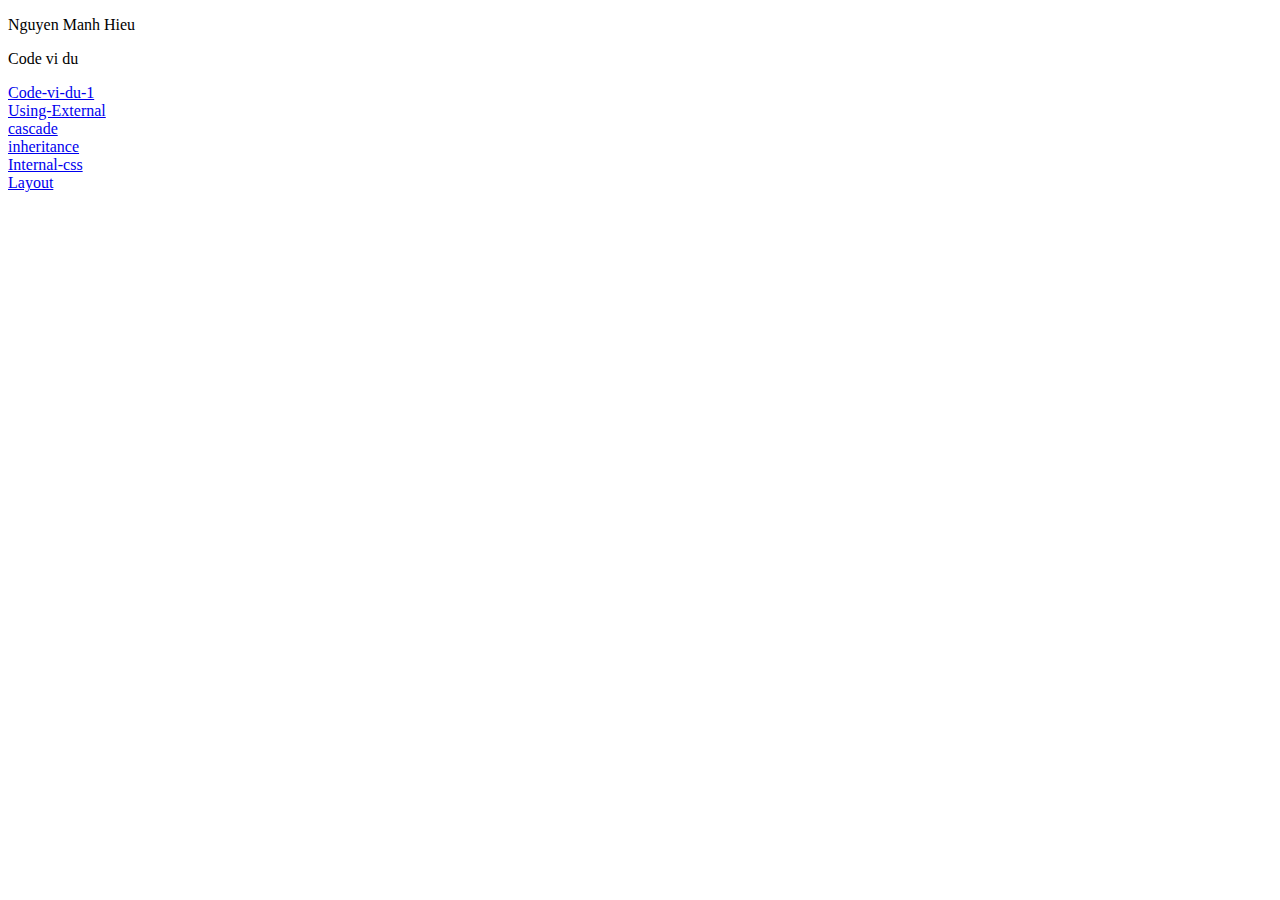
<file: index.html>
<!DOCTYPE html>
<html lang="en">
<head>
    <meta charset="UTF-8">
    <title>code vi du</title>
</head>
<body>
    <p> Nguyen Manh Hieu</p>
    <p>Code vi du</p>
    <a href="code-vi-du-1/code-vi-du.html">Code-vi-du-1</a>
    <br>
    <a href="chapter10/Using-External.html">Using-External</a>
    <br>
    <a href="cascade/cascade.html">cascade</a>
    <br>
    <a href="inheritance/inheritance.html">inheritance</a>
    <br>
    <a href="Internal-CSS/Internal-css.html">Internal-css</a>
    <br>
    <a href="Layout/layout.html">Layout</a>
</body>
</html>
</file>
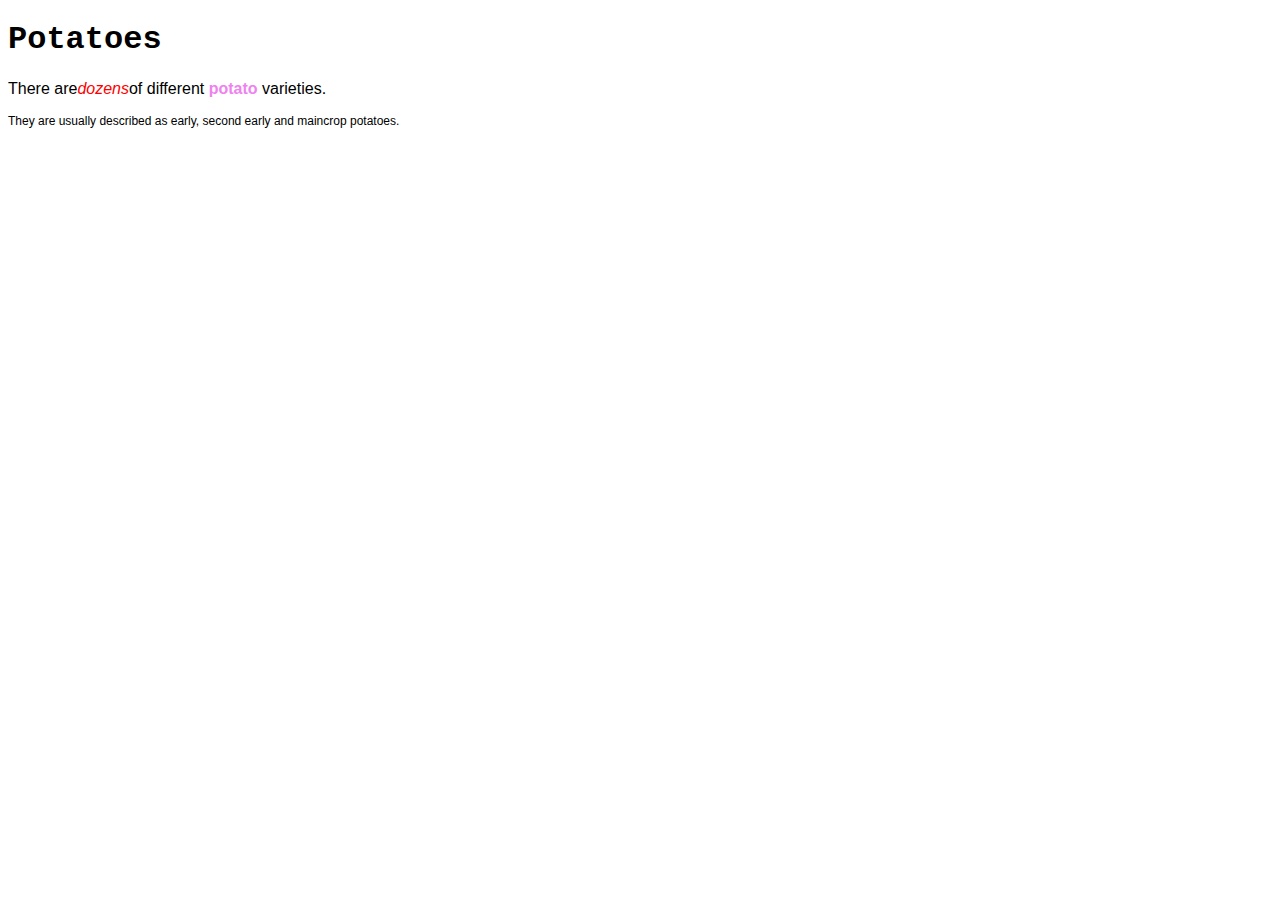
<file: cascade/cascade.html>
<!DOCTYPE html>
<html lang="en">
<head>
    <meta charset="UTF-8">
    <title>cascade</title>
    <link rel="stylesheet" type="text/css" href="../css/cascade.css">
</head>
<body>
  <h1>Potatoes</h1>
  <p id="intro">There are<i>dozens</i>of different
  <b>potato</b> varieties.</p>
   <p>They are usually described as early, second early
   and maincrop potatoes.</p>
</body>
</html>
</file>
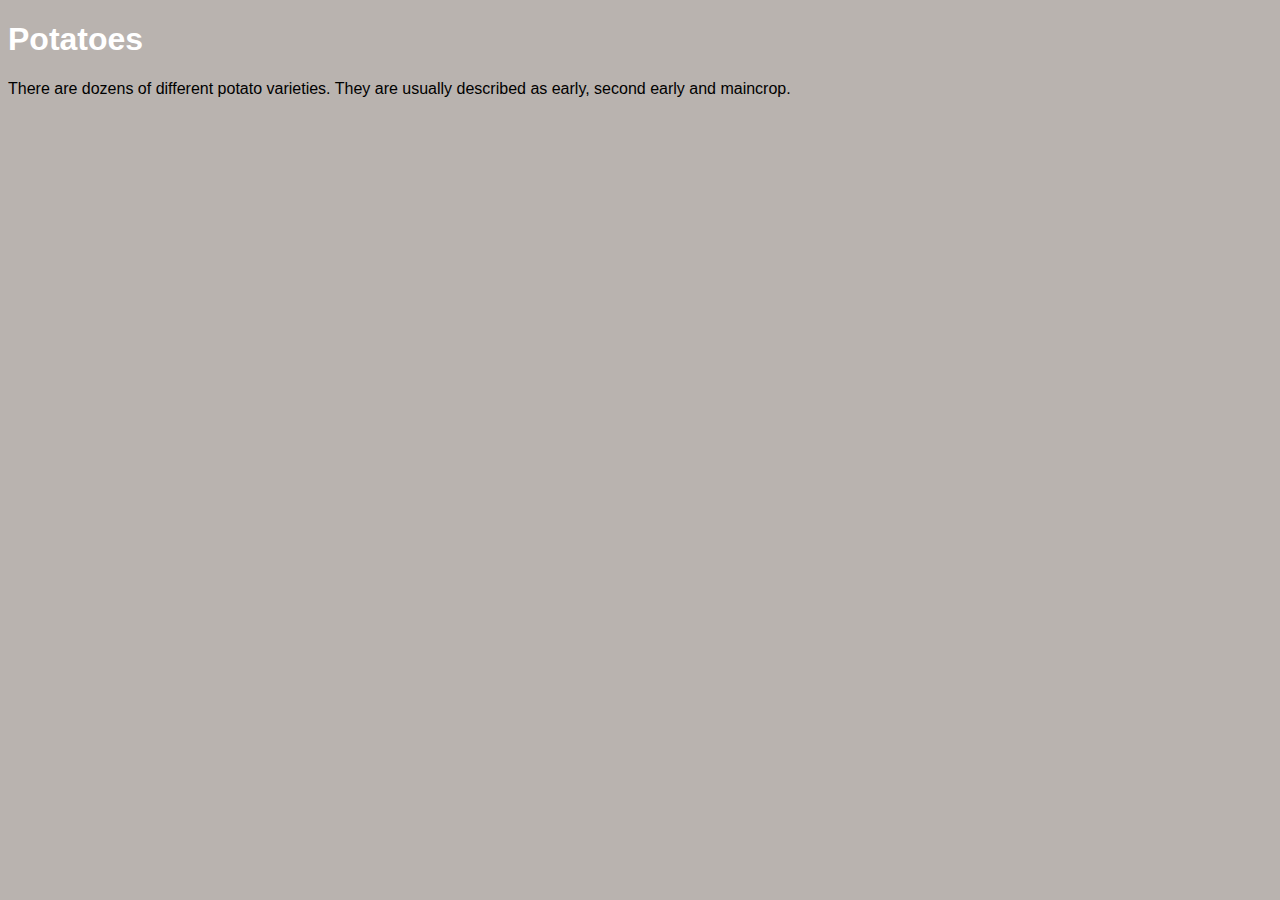
<file: chapter10/Using-External.html>
<!DOCTYPE html>
<html lang="en">
<head>
    <meta charset="UTF-8">
    <title>Using External</title>
  <link rel="stylesheet" type="text/css" href="../css/External.css">
</head>
<body>
    <h1>Potatoes</h1>
    <p>There are dozens of different potato varieties. They are usually
    described as early, second early and maincrop.</p>
</body>
</html>
</file>
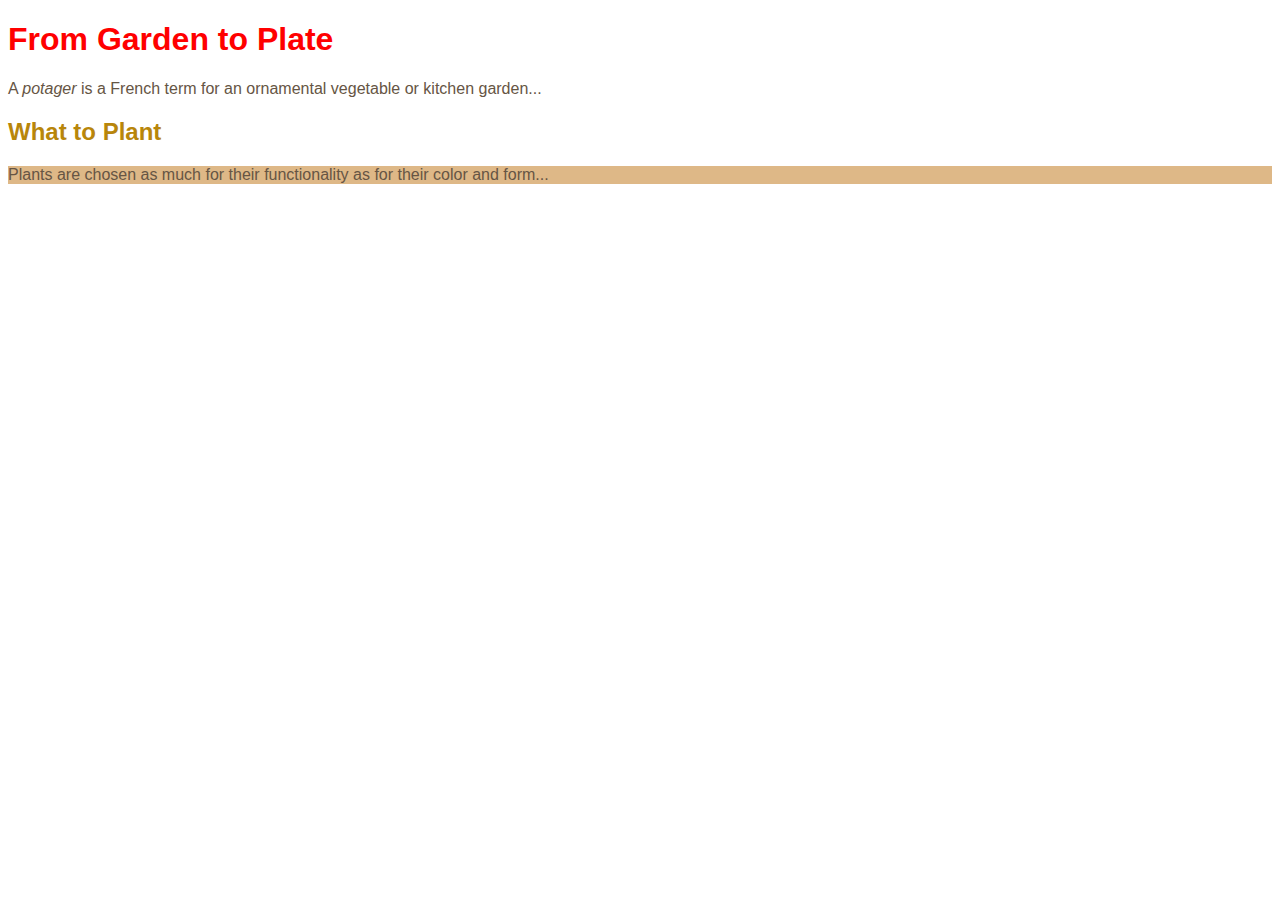
<file: code-vi-du-1/code-vi-du.html>
<!DOCTYPE html>
<html lang="en">
<head>
    <meta charset="UTF-8">
    <title>Introducing</title>
<!--đây là external css để liên kết style.css-->
    <link rel="stylesheet" href="../css/style.css">
</head>
    <style>
        /*sử dụng internal css*/
        #color{
            background-color: burlywood;css
    </style>
<body>
    <h1>From Garden to Plate</h1>
    <p>A <i> potager </i> is a French term for an
    ornamental vegetable or kitchen garden...</p>
<!--     thẻ  h2 dung inline-->
    <h2 style="color: darkgoldenrod">What to Plant</h2>
    <p id="color">Plants are chosen as much for their functionality
    as for their color and form...</p>
</body>
</html>
</file>
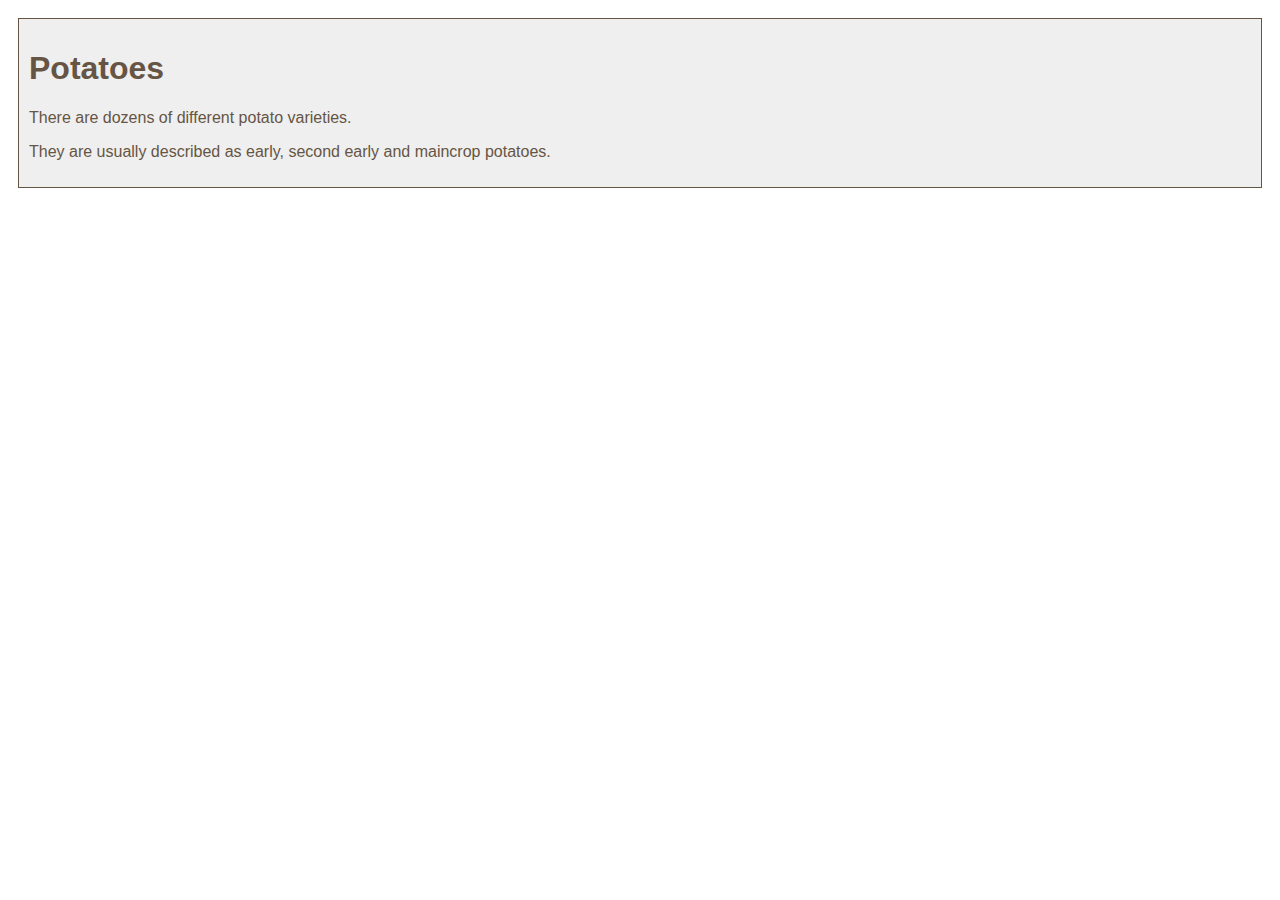
<file: inheritance/inheritance.html>
<!DOCTYPE html>
<html lang="en">
<head>
    <meta charset="UTF-8">
    <title>inheritance</title>
</head>
    <style>
        body{
            font-family: Arial,Verdana,sans-serif;
            color: #665544;
            padding: 10px;
        }
        .page{
            border: 1px solid #665544;
            background-color: #efefef;
            padding: inherit;
        }
    </style>
<body>
  <div class="page">
    <h1>Potatoes</h1>
    <p>There are dozens of different potato varieties.</p>
    <p>They are usually described as early, second early and maincrop potatoes.</p>
  </div>
</body>
</html>
</file>
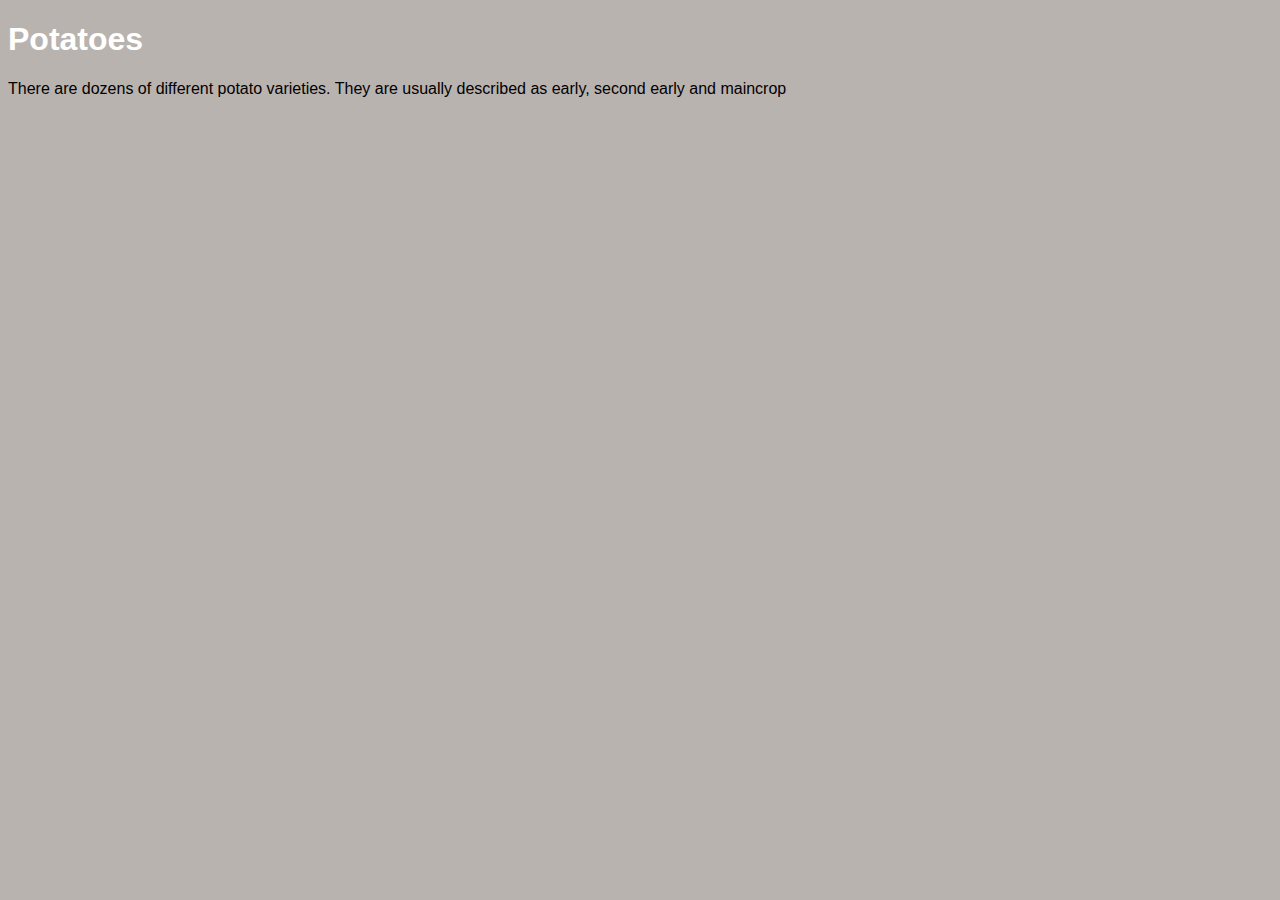
<file: Internal-CSS/Internal-css.html>
<!DOCTYPE html>
<html lang="en">
<head>
    <meta charset="UTF-8">
    <title>Using Internal Css</title>
</head>
    <style type="text/css">
        body{
            font-family: Arial;
            background-color: rgb(185,179,175);
        }
        h1{
            color: rgb(255,255,255);
        }
    </style>
<body>
    <h1>Potatoes</h1>
    <p>There are dozens of different potato varieties. They are usually described as early,
    second early and maincrop</p>
</body>
</html>
</file>
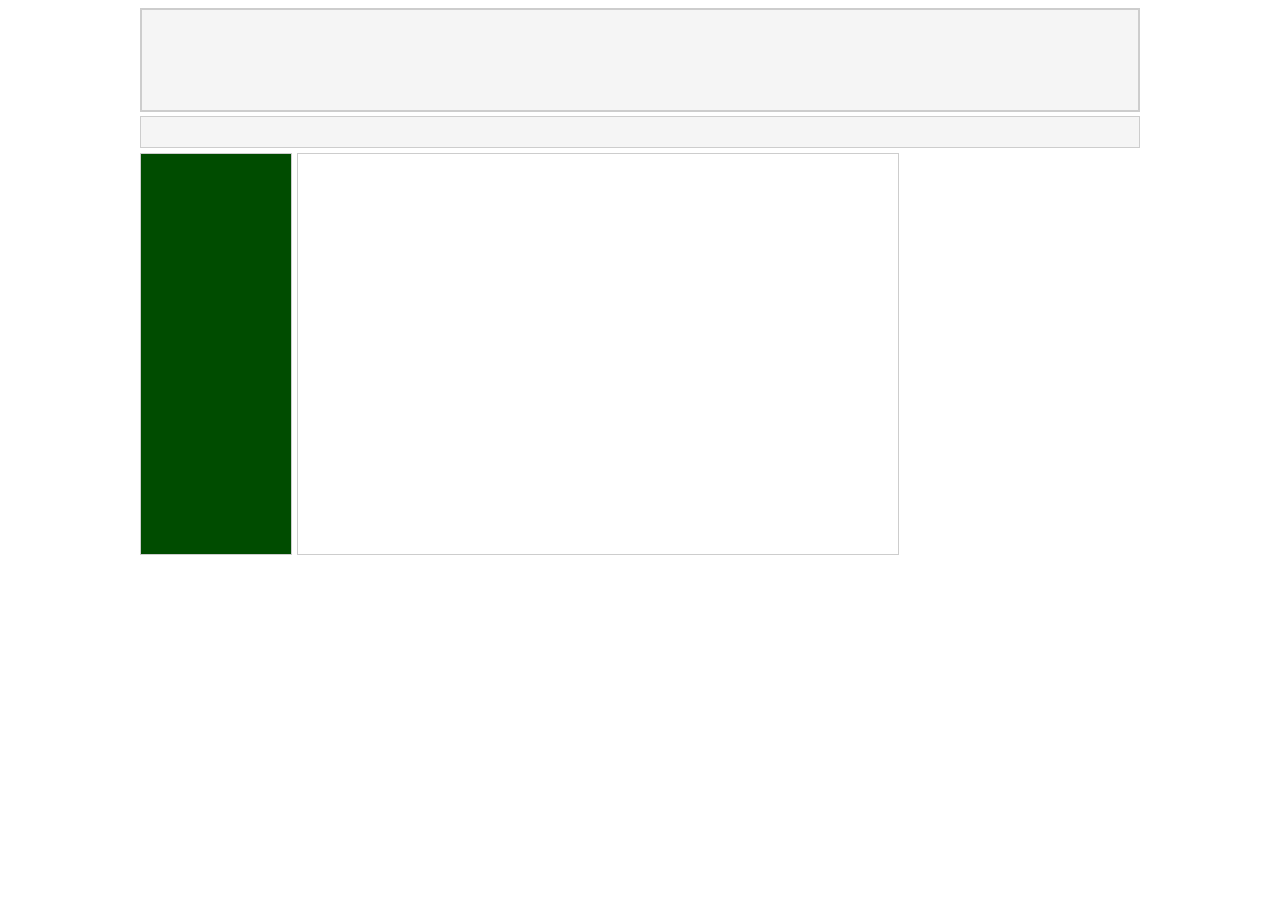
<file: Layout/layout.html>
<!DOCTYPE html>
<html lang="en">
<head>
    <meta charset="UTF-8">
    <title>Layout</title>
</head>
    <style>
        body{
            font-family: Arial,Tahoma;
            font-size: 12px;
        }
        #main{
            width: 1000px;
            padding: 0;
            margin-left: auto;
            margin-right: auto;
        }
        #head{
            height: 100px;
            background-color: #F5F5F5;
            border: 2px solid #CDCDCD;
            margin-bottom: 4px;
        }
        #head-link{
            height: 30px;
            line-height: 10px;
            padding-left: 10px;
            border: 1px solid #CDCDCD;
            background-color: #F5F5F5;
            margin-bottom: 5px;
            clear: both;
        }
        #left{
            width:150px;
            min-height:400px;
            border: 1px solid #CDCDCD;
            float: left;
            background-color: #004C00;
            margin-bottom: 1px;
        }
        #content{
            width: 600px;
            min-height: 400px;
            border: 1px solid #CDCDCD;
            float: left;
            margin-left: 5px;
            margin-right: 5px;
            margin-bottom: 5px;
        }

    </style>
<body>
  <div id="main">
    <div id="head">
    </div>
      <div id="head-link">
      </div>
      <div id="left">
      </div>
      <div id="content">
      </div>
      <div id="right">
      </div>
      <div id="footer">
      </div>
  </div>
</body>
</html>
</file>
<file: css/cascade.css>
*{
    font-family: Arial,Verdana,sans-serif;
}
h1 {
    font-family: "Courier New",monospace;
}
i{
    color: green;
}
i{
    color: red;
}
b{
    color: pink;
}
p b {
    color: blue;!important;
}
p b {
    color: violet;
}
p#intro{
    font-size: 100%;
}
p{
    font-size: 75%;
}
</file>
<file: css/External.css>
body{
    font-family: Arial;
    background-color: rgb(185,179,175);
}
h1{
    color: rgb(255,255,255);
}
</file>
<file: css/style.css>
body{
    font-family: Arial,Verdana,sans-serif;
}
h1,h2{
    color: red;
}
p{
    color: #665544
}
</file>
